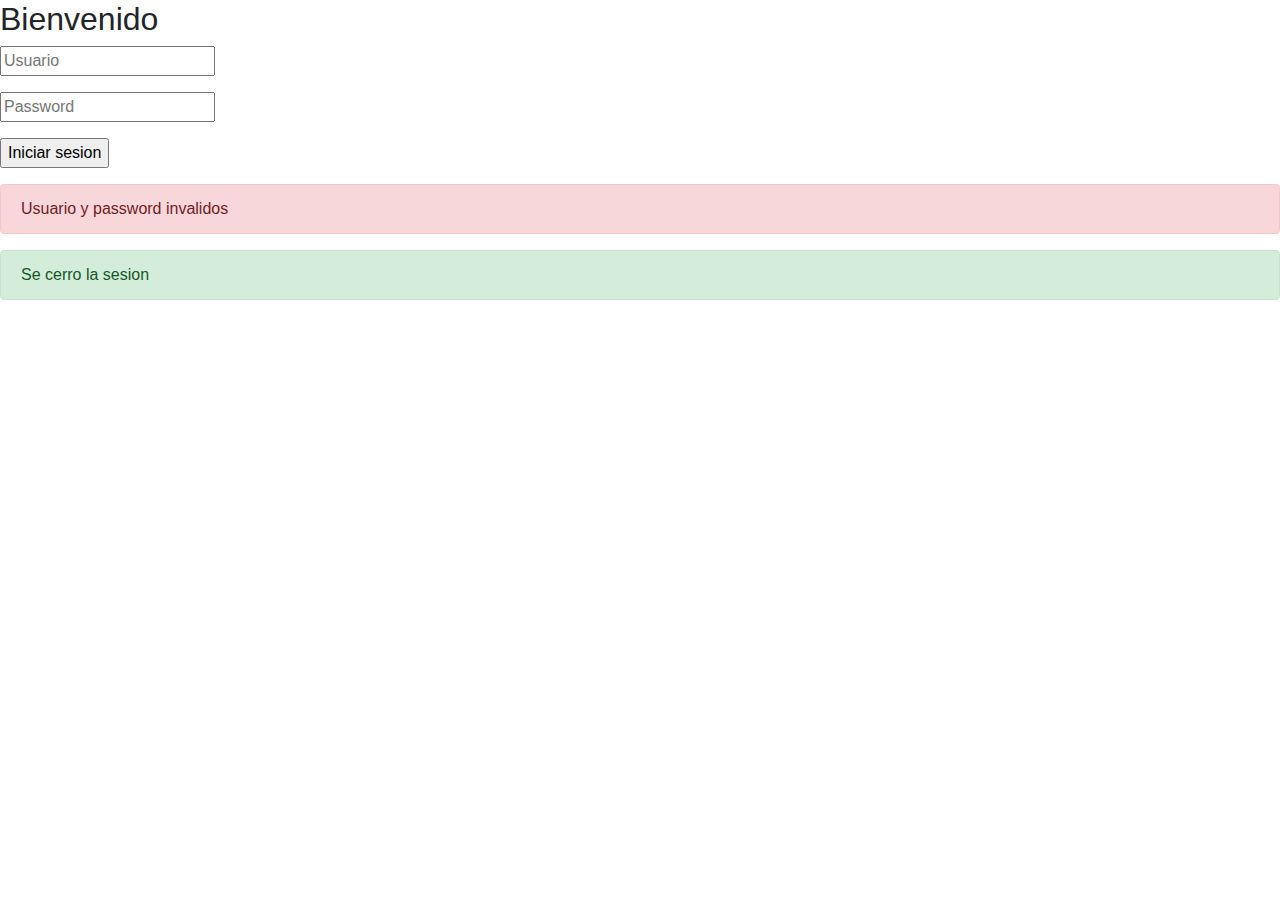
<file: demo/src/main/resources/templates/index.html>
<!DOCTYPE html>
<html xmlns="http://www.w3.org/1999/xhtml"
      xmlns:th="http://www.thymeleaf.org">
<head>
<meta charset="ISO-8859-1">
<title>Insert title here</title>
<link rel="stylesheet" th:href="@{css/index.css}"/>
<link rel="stylesheet" href="https://stackpath.bootstrapcdn.com/bootstrap/4.4.1/css/bootstrap.min.css" integrity="sha384-Vkoo8x4CGsO3+Hhxv8T/Q5PaXtkKtu6ug5TOeNV6gBiFeWPGFN9MuhOf23Q9Ifjh" crossorigin="anonymous">
<style>
/* input{ */
/* text-align: left; */
/* } */
/* form{ */
/* margin: 2% 33% 10% 33%; */
/* } */
</style>
</head>

<div class="login">
  <div class="login-triangle"></div>
  
  <h2 class="login-header">Bienvenido</h2>

  <form th:action="@{/formulario}" th:object=${usuarios} method="POST" class="login-container">
    <p><input type="text" placeholder="Usuario" name="user"></p>
    <p><input type="password" placeholder="Password" name="password"></p>
    <p><input type="submit" value="Iniciar sesion"></p>
  </form>
</div>
                <div th:if="${param.error}" class="alert alert-danger" role="alert">
		           Usuario y password invalidos
		        </div>
		        <div th:if="${param.logout}" class="alert alert-success" role="alert">
		           Se cerro la sesion
		        </div>
</body>
</html>
</file>
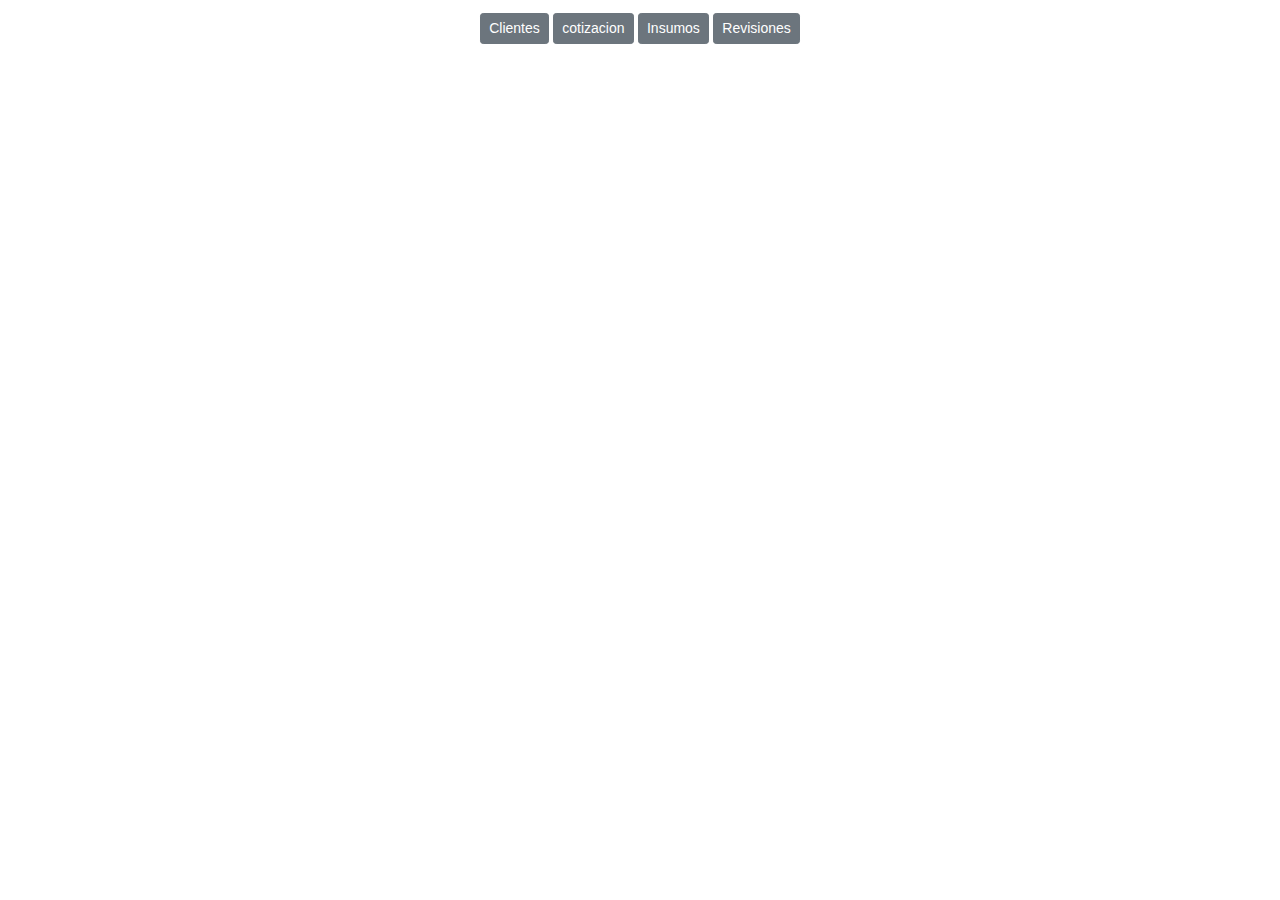
<file: demo/src/main/resources/templates/principal.html>
<!DOCTYPE html>
<html xmlns="http://www.w3.org/1999/xhtml"
      xmlns:th="http://www.thymeleaf.org">
<head>
<meta charset="ISO-8859-1">
<title>Insert title here</title>
<link rel="stylesheet" href="https://stackpath.bootstrapcdn.com/bootstrap/4.4.1/css/bootstrap.min.css" integrity="sha384-Vkoo8x4CGsO3+Hhxv8T/Q5PaXtkKtu6ug5TOeNV6gBiFeWPGFN9MuhOf23Q9Ifjh" crossorigin="anonymous">
<style>

nav{
	text-align: center;
	padding: 1%;
}

</style>
</head>
<body>
	<nav>
		<a href="/Clientes" ><button type="button" class="btn btn-secondary btn-sm">Clientes</button></a>
		<a href="/cotizacion"><button type="button" class="btn btn-secondary btn-sm">cotizacion</button></a>
		<button type="button" class="btn btn-secondary btn-sm">Insumos</button>
		<button type="button" class="btn btn-secondary btn-sm">Revisiones</button>
	</nav>
</body>
</html>
</file>
